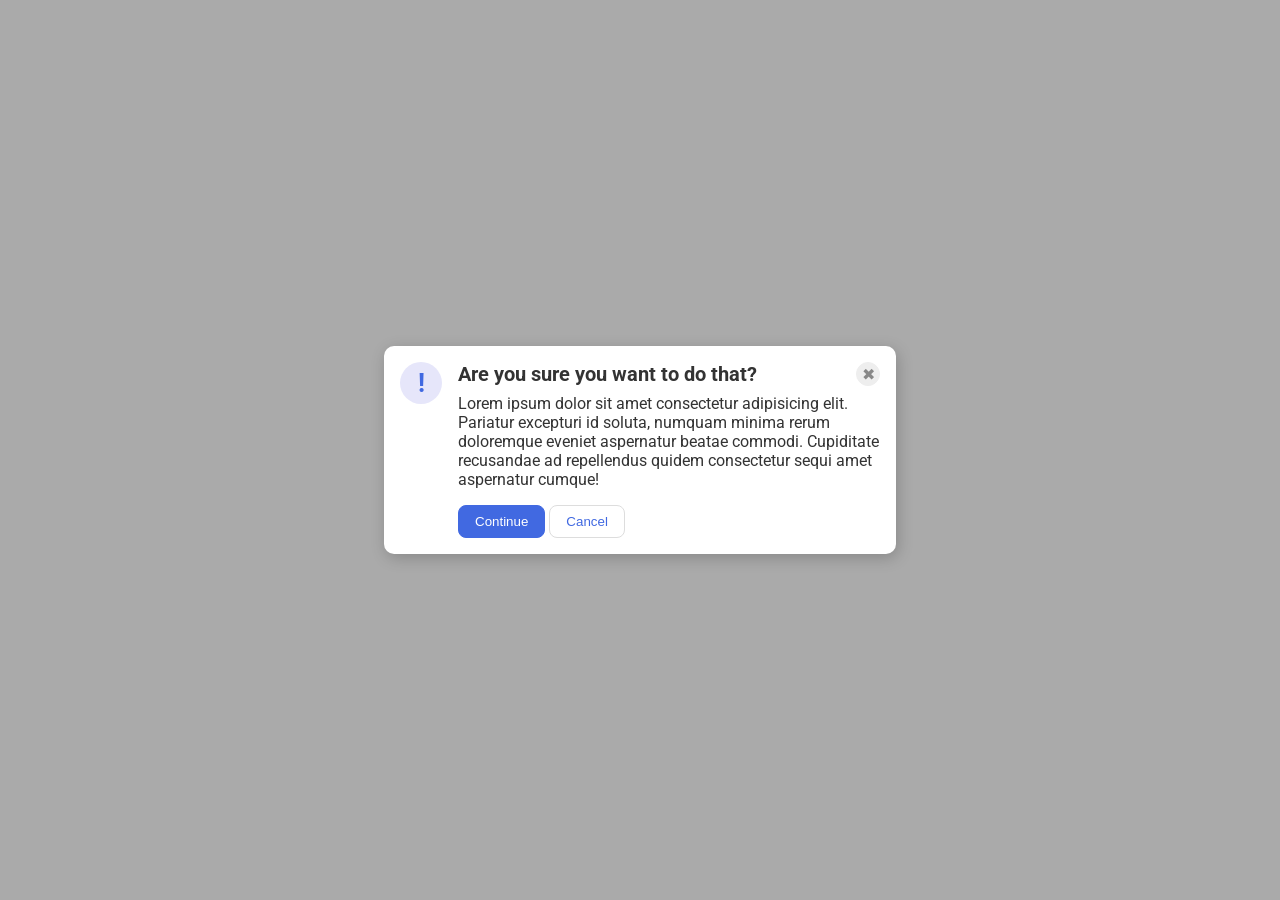
<file: foundations/flex/05-flex-modal/index.html>
<!doctype html>
<html lang="en">
  <head>
    <meta charset="UTF-8" />
    <meta http-equiv="X-UA-Compatible" content="IE=edge" />
    <meta name="viewport" content="width=device-width, initial-scale=1.0" />
    <link rel="stylesheet" href="style.css" />
    <title>Modal</title>
  </head>
  <body>
    <div class="modal wrapper">
      <div class="icon wrapper">!</div>
      <div class="container wrapper">
        <div class="header-section wrapper">
          <div class="header wrapper">Are you sure you want to do that?</div>

          <button class="close-button wrapper">✖</button>
        </div>

        <div class="text wrapper">
          Lorem ipsum dolor sit amet consectetur adipisicing elit. Pariatur
          excepturi id soluta, numquam minima rerum doloremque eveniet
          aspernatur beatae commodi. Cupiditate recusandae ad repellendus quidem
          consectetur sequi amet aspernatur cumque!
        </div>
        <div class="confirmation-button wrapper">
          <button class="continue">Continue</button>

          <button class="cancel">Cancel</button>
        </div>
      </div>
    </div>
  </body>
</html>
</file>
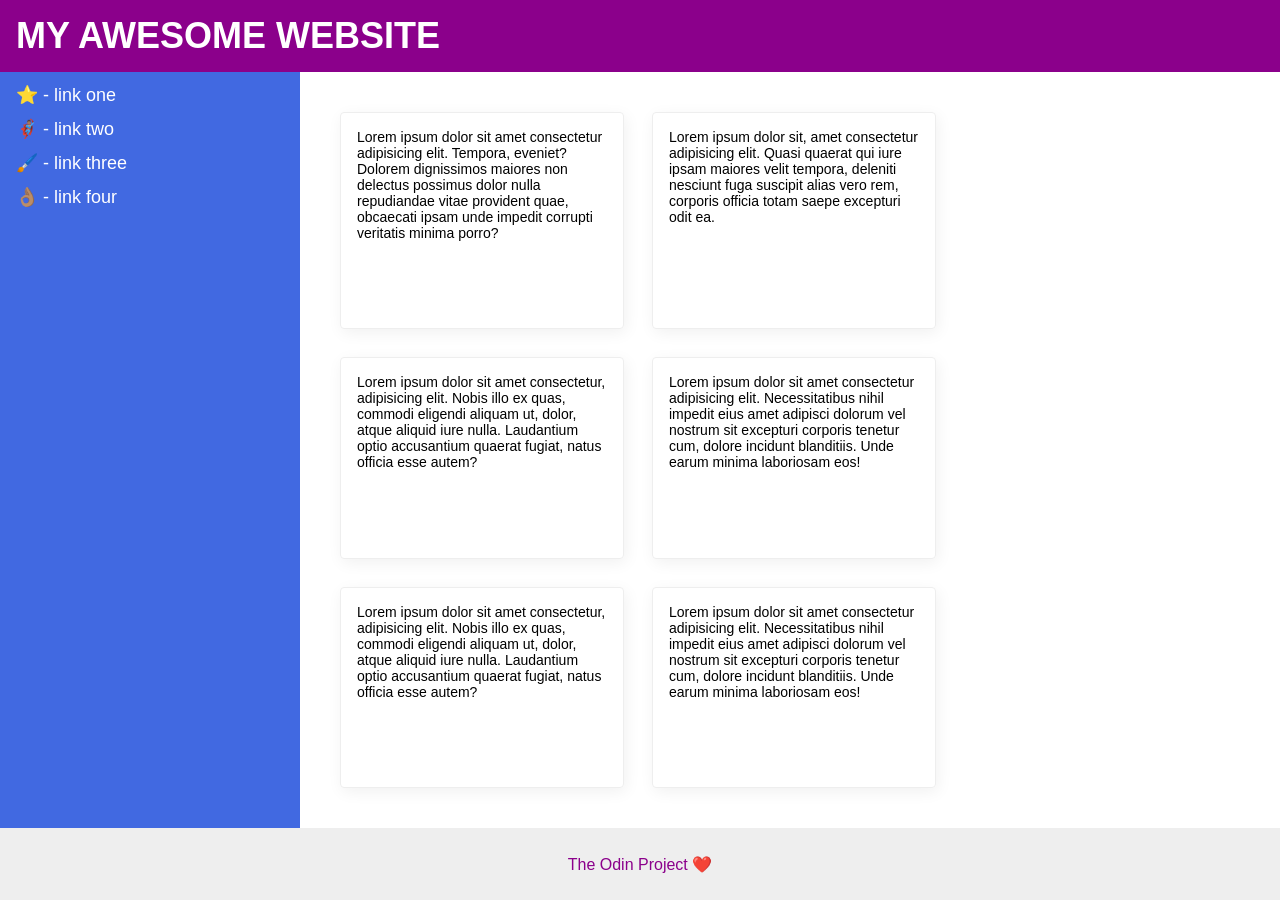
<file: foundations/flex/07-flex-layout-2/index.html>
<!doctype html>
<html lang="en">
  <head>
    <meta charset="UTF-8" />
    <meta http-equiv="X-UA-Compatible" content="IE=edge" />
    <meta name="viewport" content="width=device-width, initial-scale=1.0" />
    <title>The Holy Grail</title>
    <link rel="stylesheet" href="style.css" />
  </head>
  <body>
    <div class="header flex">MY AWESOME WEBSITE</div>

    <div class="content flex">
      <div class="sidebar flex">
        <ul class="flex">
          <li><a href="#">⭐ - link one</a></li>
          <li><a href="#">🦸🏽‍♂️ - link two</a></li>
          <li><a href="#">🖌️ - link three</a></li>
          <li><a href="#">👌🏽 - link four</a></li>
        </ul>
      </div>

      <div class="cards flex">
        <div class="card flex">
          Lorem ipsum dolor sit amet consectetur adipisicing elit. Tempora,
          eveniet? Dolorem dignissimos maiores non delectus possimus dolor nulla
          repudiandae vitae provident quae, obcaecati ipsam unde impedit
          corrupti veritatis minima porro?
        </div>
        <div class="card flex">
          Lorem ipsum dolor sit, amet consectetur adipisicing elit. Quasi
          quaerat qui iure ipsam maiores velit tempora, deleniti nesciunt fuga
          suscipit alias vero rem, corporis officia totam saepe excepturi odit
          ea.
        </div>
        <div class="card flex">
          Lorem ipsum dolor sit amet consectetur, adipisicing elit. Nobis illo
          ex quas, commodi eligendi aliquam ut, dolor, atque aliquid iure nulla.
          Laudantium optio accusantium quaerat fugiat, natus officia esse autem?
        </div>
        <div class="card flex">
          Lorem ipsum dolor sit amet consectetur adipisicing elit.
          Necessitatibus nihil impedit eius amet adipisci dolorum vel nostrum
          sit excepturi corporis tenetur cum, dolore incidunt blanditiis. Unde
          earum minima laboriosam eos!
        </div>
        <div class="card flex">
          Lorem ipsum dolor sit amet consectetur, adipisicing elit. Nobis illo
          ex quas, commodi eligendi aliquam ut, dolor, atque aliquid iure nulla.
          Laudantium optio accusantium quaerat fugiat, natus officia esse autem?
        </div>
        <div class="card flex">
          Lorem ipsum dolor sit amet consectetur adipisicing elit.
          Necessitatibus nihil impedit eius amet adipisci dolorum vel nostrum
          sit excepturi corporis tenetur cum, dolore incidunt blanditiis. Unde
          earum minima laboriosam eos!
        </div>
      </div>
    </div>

    <div class="footer flex">The Odin Project ❤️</div>
  </body>
</html>
</file>
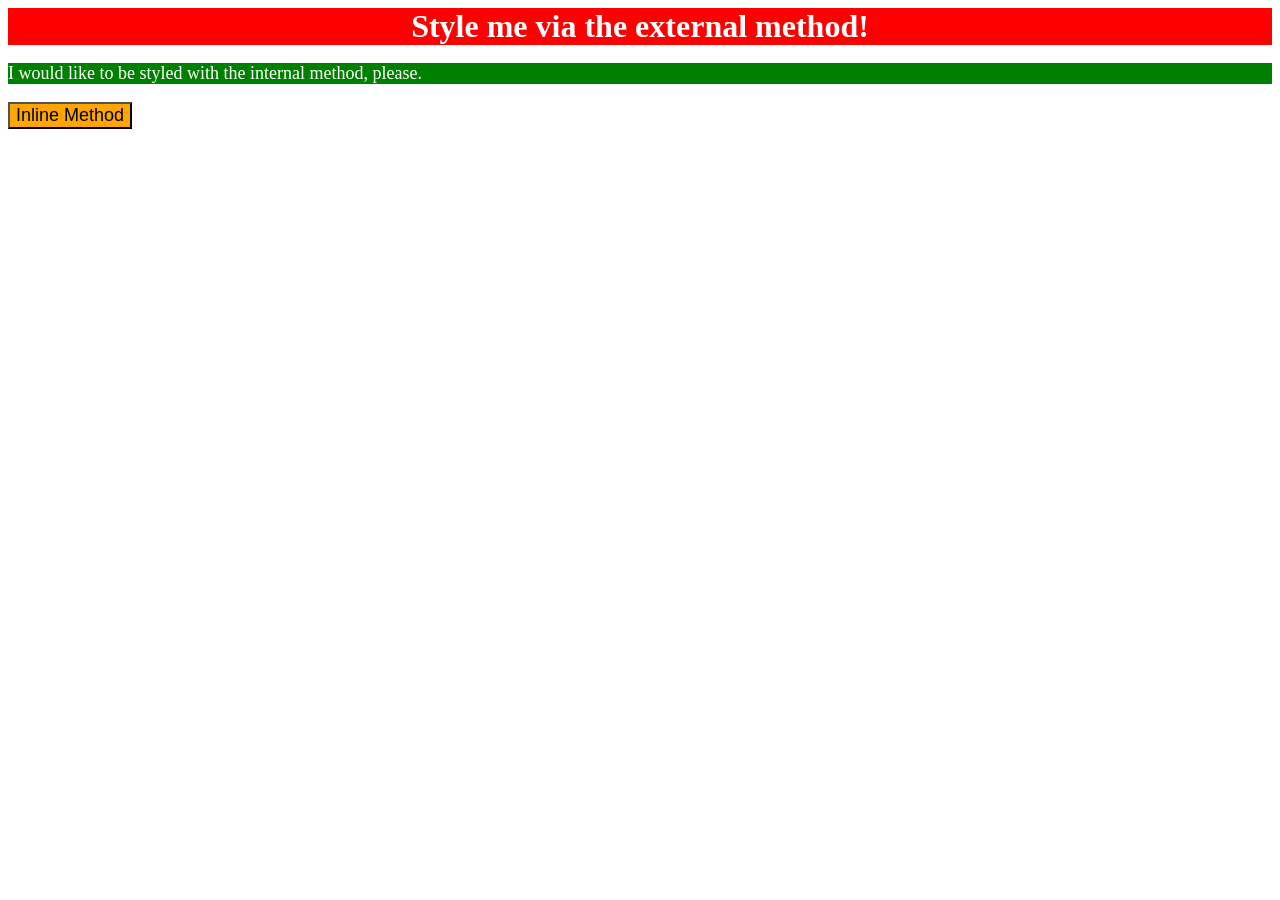
<file: foundations/intro-to-css/01-css-methods/index.html>
<!DOCTYPE html>
<html lang="en">
  <head>
    <meta charset="UTF-8">
    <meta http-equiv="X-UA-Compatible" content="IE=edge">
    <meta name="viewport" content="width=device-width, initial-scale=1.0">
    <link rel="stylesheet" href="styles.css">
    <style>
      p {
        background-color: green;
        color: white;
        font-size: 18px;
      }
    </style>
    <title>Methods for Adding CSS</title>
  </head>
  <body>
    <div>Style me via the external method!</div>
    <p>I would like to be styled with the internal method, please.</p>
    <button style="background-color: orange; font-size: 18px;">Inline Method</button>
  </body>
</html>
</file>
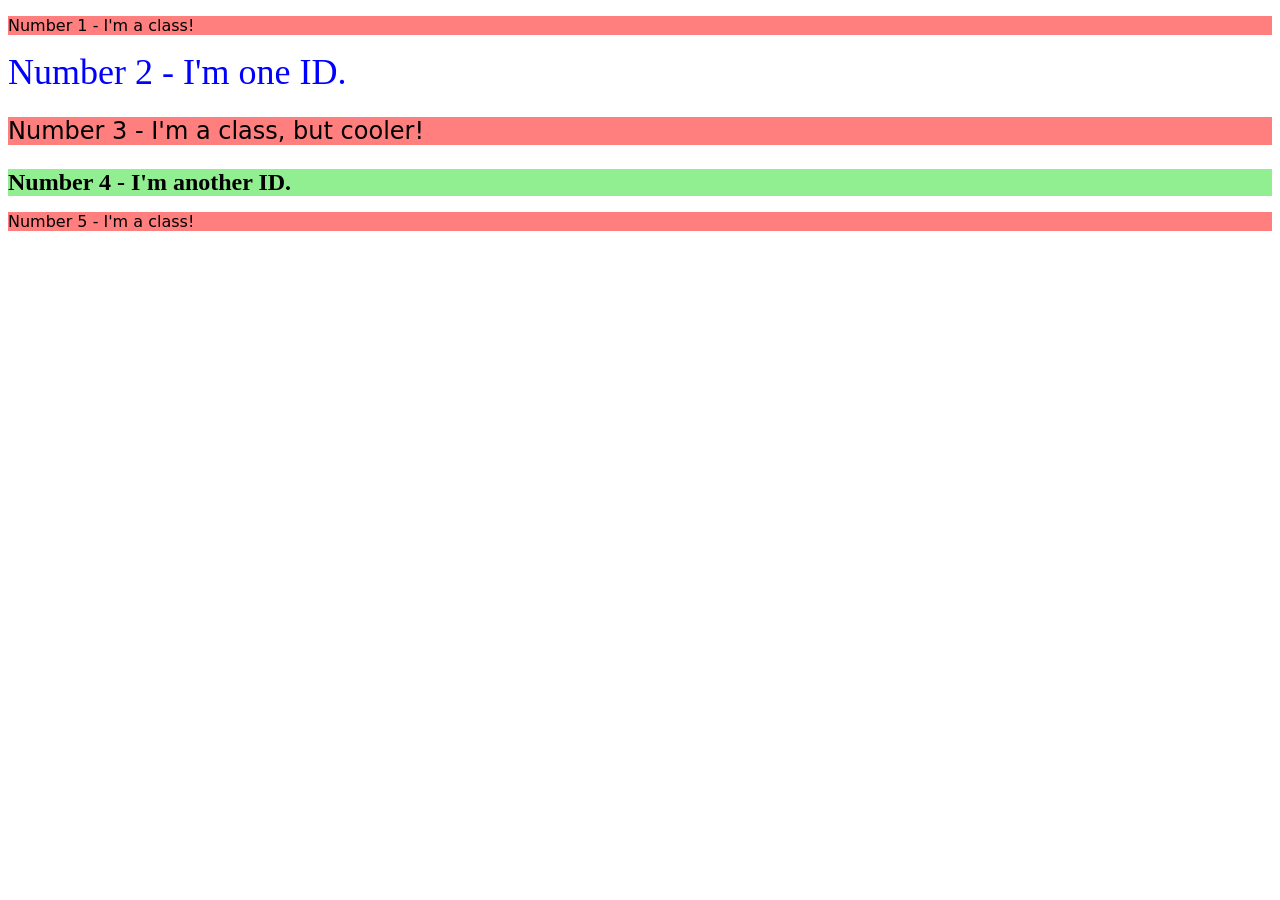
<file: foundations/intro-to-css/02-class-id-selectors/index.html>
<!DOCTYPE html>
<html lang="en">
  <head>
    <meta charset="UTF-8">
    <meta http-equiv="X-UA-Compatible" content="IE=edge">
    <meta name="viewport" content="width=device-width, initial-scale=1.0">
    <title>Class and ID Selectors</title>
    <link rel="stylesheet" href="style.css">
  </head>
  <body>
    <p class="odd">Number 1 - I'm a class!</p>
    <div id="second-element">Number 2 - I'm one ID.</div>
    <p class="odd third-element">Number 3 - I'm a class, but cooler!</p>
    <div id="fourth-element">Number 4 - I'm another ID.</div>
    <p class="odd">Number 5 - I'm a class!</p>
  </body>
</html>
</file>
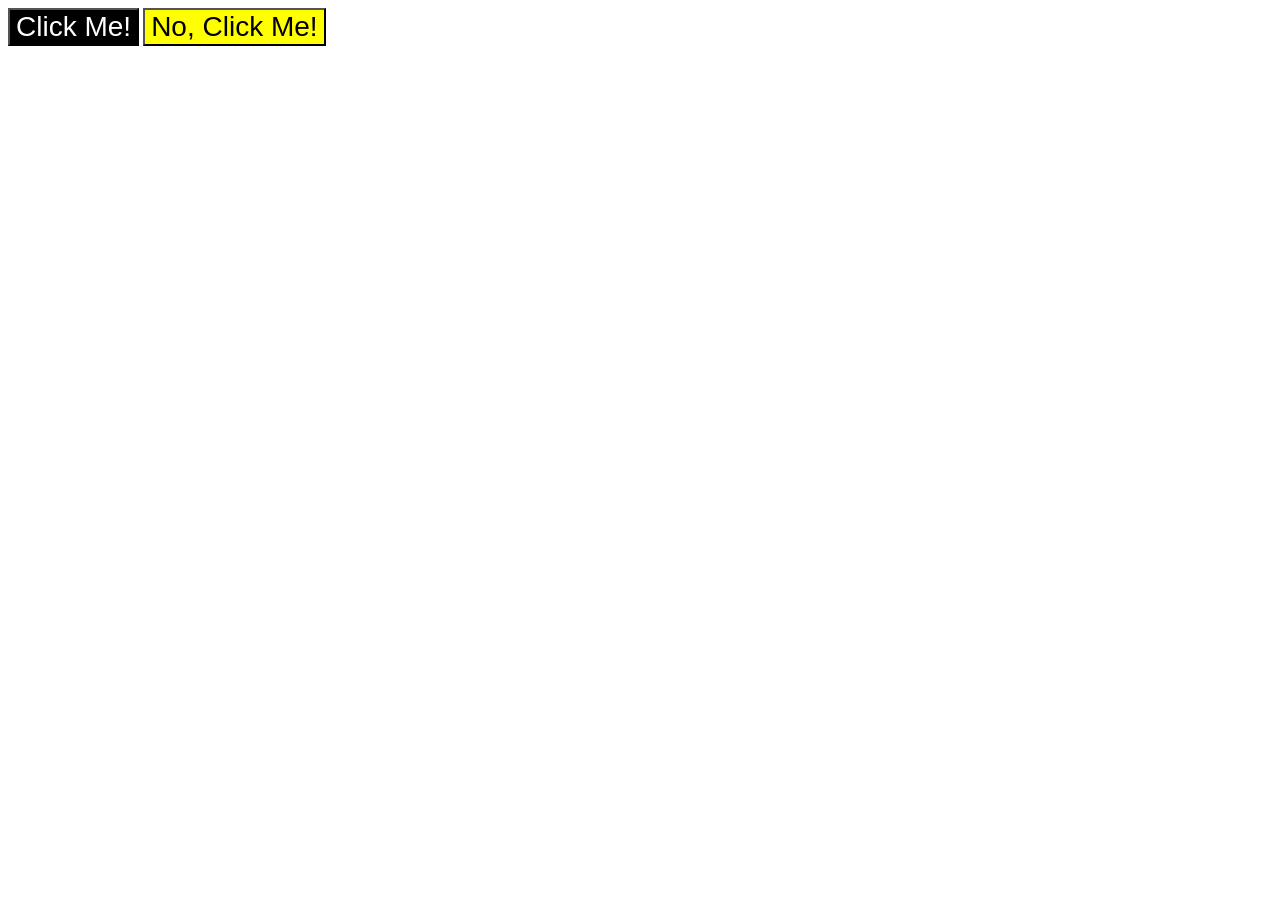
<file: foundations/intro-to-css/03-grouping-selectors/index.html>
<!DOCTYPE html>
<html lang="en">
  <head>
    <meta charset="UTF-8">
    <meta http-equiv="X-UA-Compatible" content="IE=edge">
    <meta name="viewport" content="width=device-width, initial-scale=1.0">
    <title>Grouping Selectors</title>
    <link rel="stylesheet" href="style.css">
  </head>
  <body>
    <button class="first-button">Click Me!</button>
    <button class="second-button">No, Click Me!</button>
  </body>
</html>
</file>
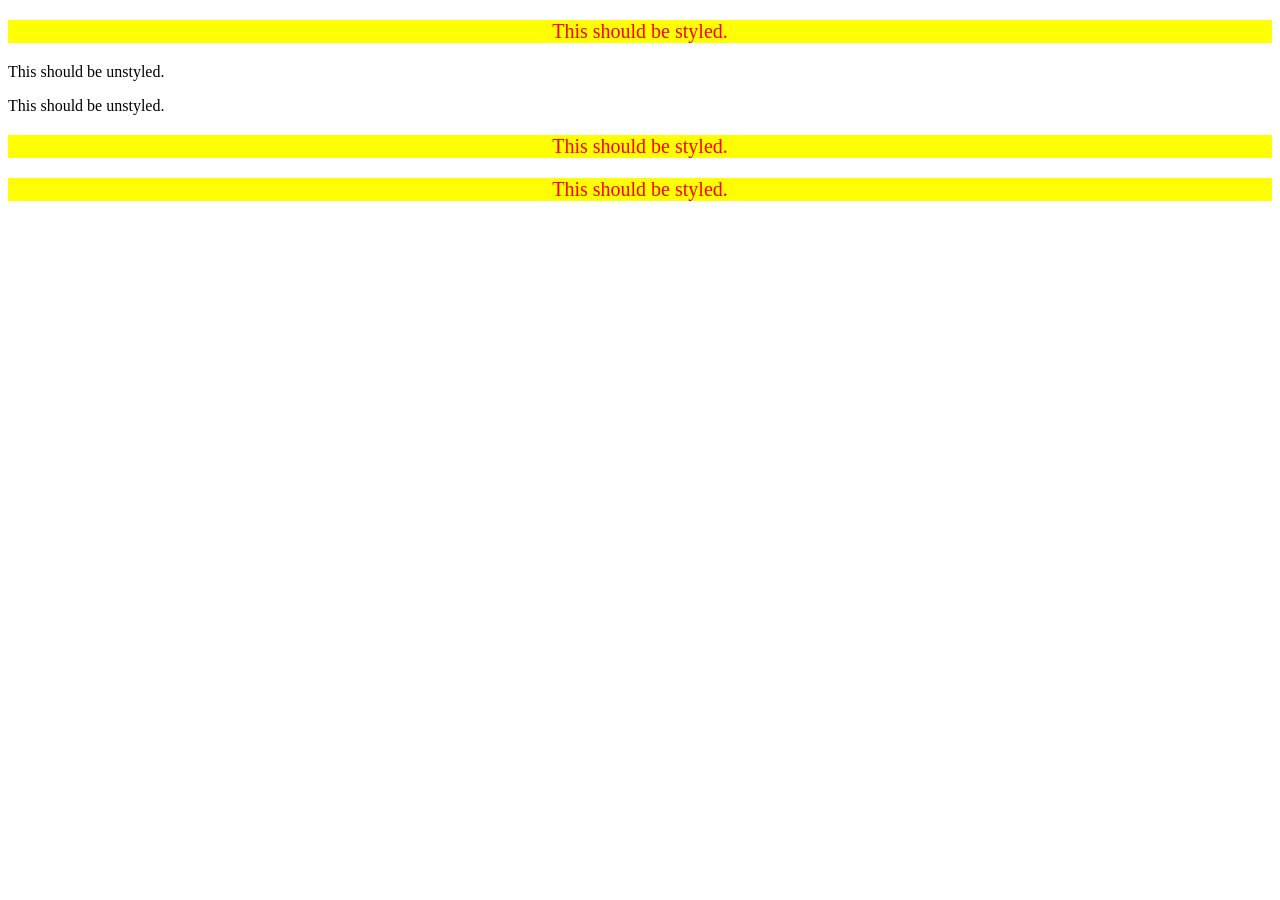
<file: foundations/intro-to-css/05-descendant-combinator/index.html>
<!DOCTYPE html>
<html lang="en">
  <head>
    <meta charset="UTF-8">
    <meta http-equiv="X-UA-Compatible" content="IE=edge">
    <meta name="viewport" content="width=device-width, initial-scale=1.0">
    <title>Descendant Combinator</title>
    <link rel="stylesheet" href="style.css">
  </head>
  <body>
    <div class="container">
      <p class="text">This should be styled.</p>
    </div>
    <p class="text">This should be unstyled.</p>
    <p class="text">This should be unstyled.</p>
    <div class="container">
      <p id="text">This should be styled.</p>          <!--I changed class="text" to id="text" to see if I can combine a class selector and an ID selector-->
      <p class="text">This should be styled.</p>
    </div>
  </body>
</html>
</file>
<file: foundations/flex/05-flex-modal/style.css>
@import url("https://fonts.googleapis.com/css2?family=Roboto:wght@400;700&display=swap");

html,
body {
  height: 100%;
}

body {
  font-family: Roboto, sans-serif;
  margin: 0;
  background: #aaa;
  color: #333;
  /* I'll give you this one for free lol */
  display: flex;
  align-items: center;
  justify-content: center;
}

.wrapper {
  display: flex;
  align-items: center;
  justify-content: center;
}

.modal {
  background: white;
  width: 480px;
  border-radius: 10px;
  padding: 16px;
  box-shadow: 2px 4px 16px rgba(0, 0, 0, 0.2);
  flex-direction: row;
  gap: 16px;
}

.container {
  flex-direction: column;
  align-items: flex-start;
  gap: 8px;
}

.header-section {
  align-self: stretch;
  flex: 1 1 auto;
}

.header {
  font-size: 20px;
  font-weight: 700;
}

.icon {
  color: royalblue;
  font-size: 26px;
  font-weight: 700;
  background: lavender;
  width: 42px;
  height: 42px;
  border-radius: 50%;
  flex: 0 0 auto;
  align-self: flex-start;
}

.close-button {
  background: #eee;
  border-radius: 50%;
  color: #888;
  font-weight: 400;
  font-size: 16px;
  height: 24px;
  width: 24px;
  border: 1px solid #eee;
  padding: 0;
  margin-left: auto;
}

button {
  cursor: pointer;
  padding: 8px 16px;
  border-radius: 8px;
}

.confirmation-button {
  margin-top: 8px;
  gap: 4px;
}

button.continue {
  background: royalblue;
  border: 1px solid royalblue;
  color: white;
}

button.cancel {
  background: white;
  border: 1px solid #ddd;
  color: royalblue;
}
</file>
<file: foundations/flex/07-flex-layout-2/style.css>
body {
  font-family:
    -apple-system, BlinkMacSystemFont, "Segoe UI", Roboto, Oxygen, Ubuntu,
    Cantarell, "Open Sans", "Helvetica Neue", sans-serif;
  margin: 0;
  min-height: 100vh;

  display: flex;
  flex-direction: column;
}

ul {
  list-style-type: none;
  padding: 0;
  margin: 0;
}

li {
  padding: 6px 10px;
}

a {
  text-decoration: none;
  color: white;
  font-size: 18px;
}

.flex {
  display: flex;
}

.header {
  height: 72px;
  background: darkmagenta;
  color: white;
  font-size: 36px;
  font-weight: 800;
  align-items: center;
  padding-left: 16px;
}

.content {
  flex-direction: row;
  flex-grow: 1;
}

.cards {
  flex-flow: row wrap;
  justify-content: flex-start;
  margin: 40px;
  gap: 28px;
}

.footer {
  height: 72px;
  background: #eee;
  color: darkmagenta;
  justify-content: center;
  align-items: center;
}

.sidebar {
  width: 300px;
  background: royalblue;
  box-sizing: border-box;
  flex: 1 0 auto;
}

ul.flex {
  flex-direction: column;
  align-items: flex-start;
  padding: 6px;
}

.card {
  border: 1px solid #eee;
  box-shadow: 2px 4px 16px rgba(0, 0, 0, 0.06);
  border-radius: 4px;
  padding: 16px;
  font-size: 14px;

  flex: 0 0 250px;
}
</file>
<file: foundations/intro-to-css/01-css-methods/styles.css>
div {
    background-color: red;
    color: white;
    font-size: 32px;
    text-align: center;
    font-weight: bold;
}
</file>
<file: foundations/intro-to-css/02-class-id-selectors/style.css>
/* Add CSS Styling */

.odd {
    background-color: #FF7F7F;
    font-family: Verdana, "DejaVu Sans", sans-serif;
}

#second-element {
    color: rgb(0, 0, 255);
    font-size: 36px;
}

.third-element {
    font-size: 24px;
}

#fourth-element {
    background-color: hsl(120, 73%, 75%);
    font-size: 24px;
    font-weight: bold;
}
</file>
<file: foundations/intro-to-css/03-grouping-selectors/style.css>
/* Add CSS Styling */

.first-button,
.second-button {
    font-size: 28px;
    font-family: Helvetica, "Times New Roman", sans-serif;
}

.first-button {
    background-color: #000000;
    color: hsl(0, 0%, 100%);
}

.second-button {
    background-color: rgb(255, 255, 0);
}
</file>
<file: foundations/intro-to-css/05-descendant-combinator/style.css>
/* Add CSS Styling */

.container .text {
    background-color: yellow;
    color: red;
    font-size: 20px;
    text-align: center;
}

.container #text {
    background-color: yellow;
    color: red;
    font-size: 20px;
    text-align: center;
}

/* div p {
    background-color: yellow;
    color: red;
    font-size: 20px;
    text-align: center;
} */
</file>
